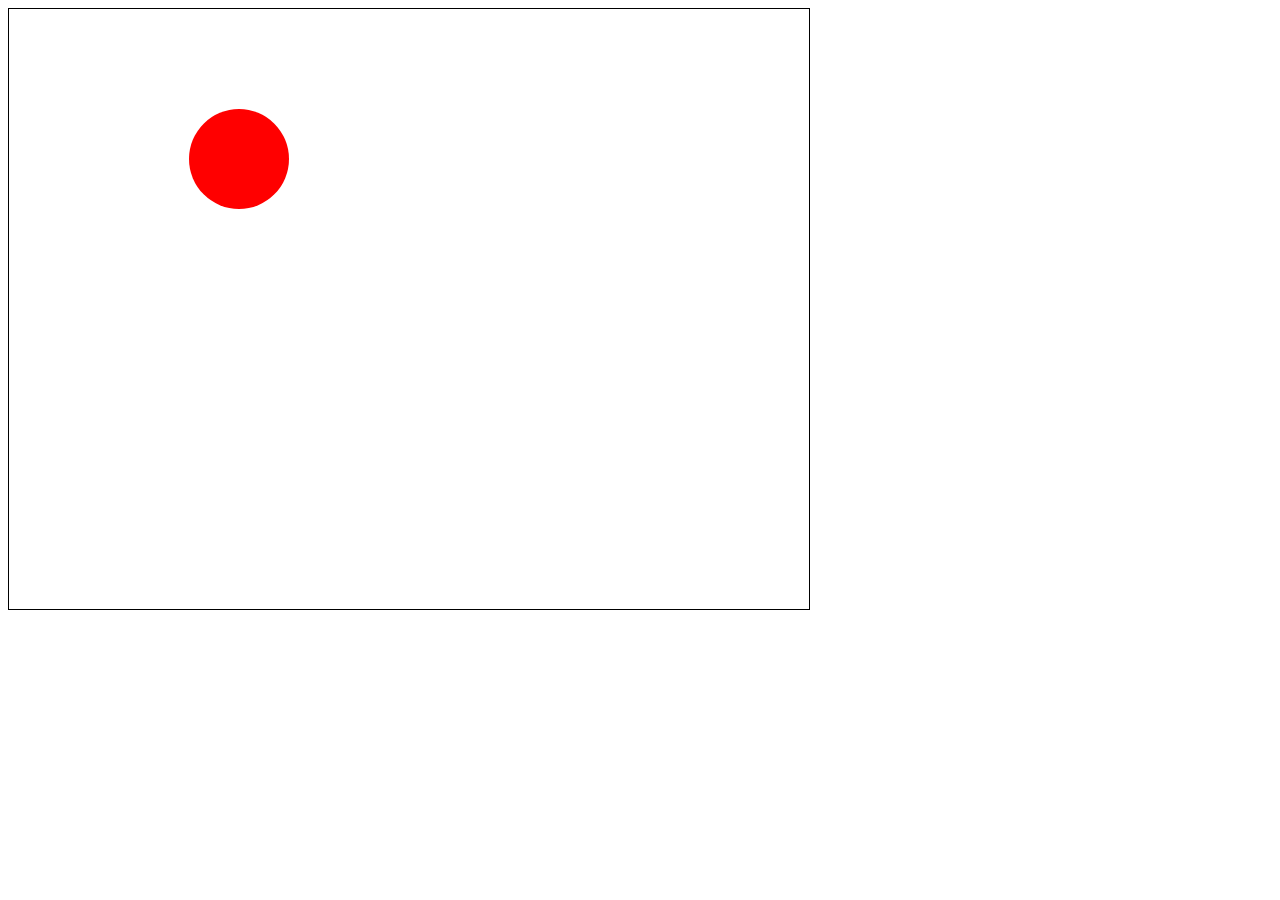
<file: Week7/DIY_assingment_aa/index.html>
<!DOCTYPE html>
<html lang="en">
<head>
    <meta charset="UTF-8">
    <meta name="viewport" content="width=device-width, initial-scale=1.0">
    <meta http-equiv="X-UA-Compatible" content="ie=edge">
    <title>Document</title>
    <link type = "text/css" rel= "stylesheet" href= "style.css"/>
</head>
<body>

    <canvas width = "800" height= "600">

        
    </canvas>

    <audio id = "explosion">
    <source src = "soundfx/ripping_explosion.mp3" type = "audio/mp3">


    </audio>

    <audio id = "meow">
        <source src = "soundfx/cartoon_cat_meow.mp3" type = "audio/mp3">
    
    
    </audio>

    <audio id = "woof">
        <source src = "soundfx/cartoon_dog_barking.mp3" type = "audio/mp3">
    
    
    </audio>

    <audio id = "buzzer">
        <source src = "soundfx/electronic_siren_buzzer.mp3" type = "audio/mp3">
    
    
    </audio>

    <script type = "text/javascript" src= "GameObject.js"></script>
    <script type = "text/javascript" src= "game.js"></script>
</body>
</html>
</file>
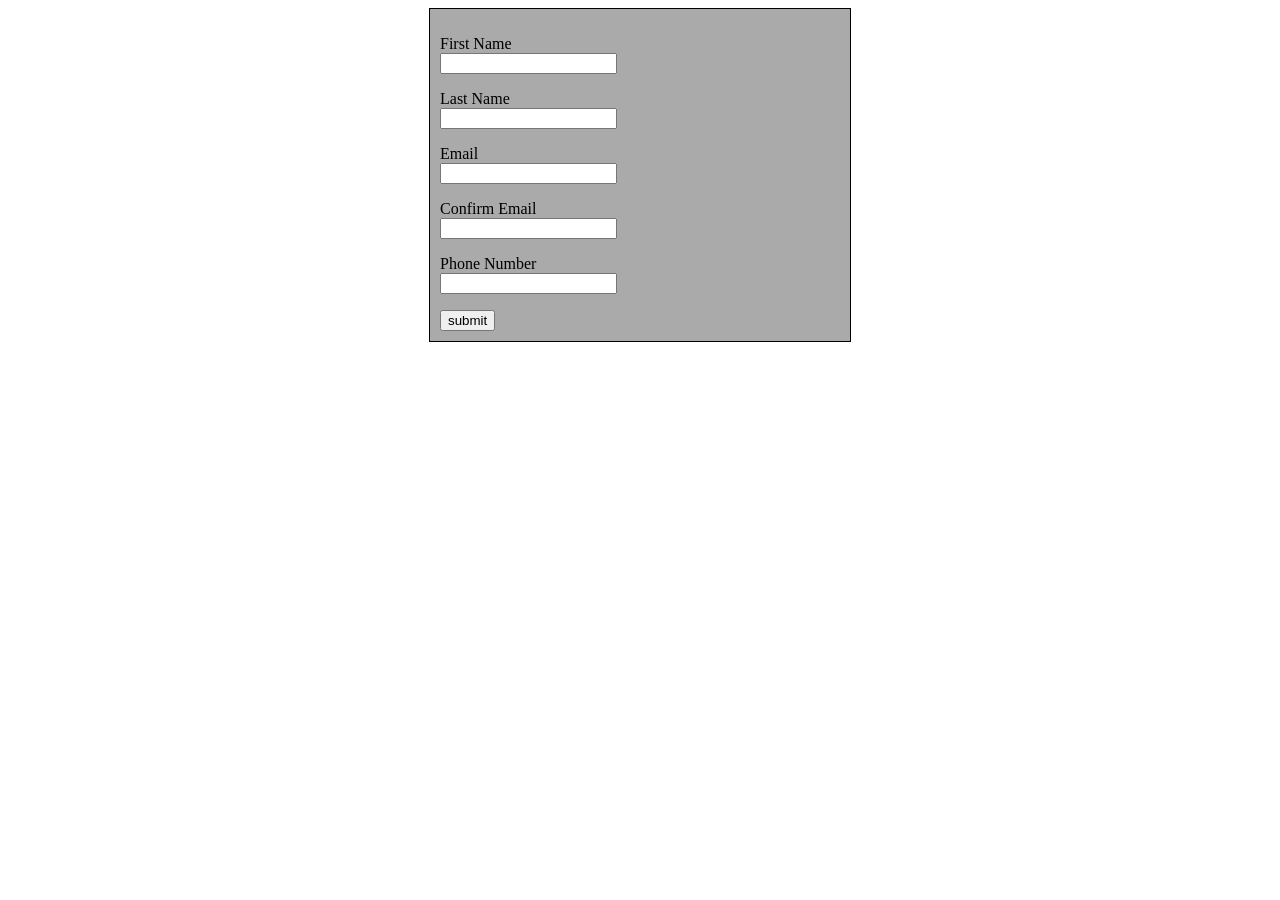
<file: Week4/Week4_regex_js/week3AA.html>
<!doctype html>
<html>
<head>
<meta charset="utf-8">
<title>Week 2 Lab</title>
<link type="text/css" rel="stylesheet" href="week3AA.css" />
<script type="text/javascript" src="week3AA.js"></script>

</head>

<body>

<div id="form">
	
    <form name="info">
    <p id= "ffname">
    First Name <br />
    <input type="text" id="first-name"/> <span id="fn-error"> </span>
    </p>
    
    <p id= "llname">
   	Last Name <br />
    <input type="text" id="last-name"/> <span id="ln-error"> </span>
    </p>
    
    <p id= "emailname">
   	Email <br />
    <input type="text" id="email"/> <span id="email-error"> </span>
    </p>

    <p id= "confirmemailname">
    Confirm Email<br />
     <input type="text" id="confirmemail"/> <span id="confirmemailerror"> </span>
     </p>
     
    
    <p id= "phonenumber">
   	Phone Number <br />
    <input type="text" id="phone"/> <span id="phone-error"> </span>
    </p>
    
    <input type="button" value="submit" id="button" />
    </form>

</div>

<div id="confirmation">
	<h1>Confirmation</h1>
    <p id="info">
    </p>
</div>

</body>
</html>
</file>
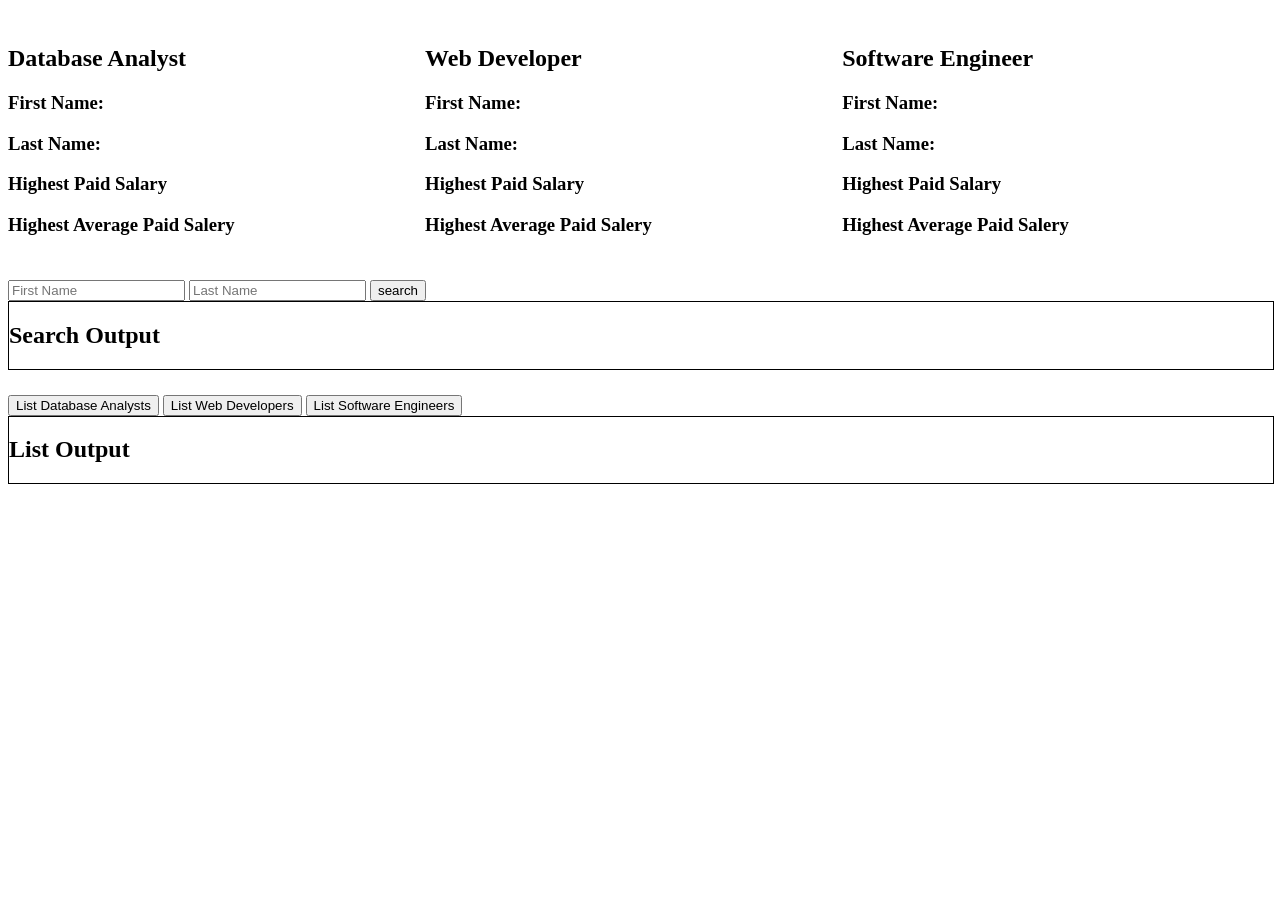
<file: Week6/AJAX_aa/practical.html>
<!DOCTYPE html>
<html>
<head>
<script  src="ajax.js"></script>
<title>Practical</title>
<style type="text/css">

	section{
		
		margin-bottom:25px;
	}
	
	section section{
		width:100%;
		float:left;
		border:1px solid black;
	}
	#main-content section{
		width:33%;
		float:left
	}
	
	#main-content{
	margin-bottom:25px;
	}
</style>
</head>
<body>
<div id="main-content">
<section id="database-analyst-area" >
<h2>Database Analyst</h2>
	<h3>First Name:</h3>
	<div class="first"></div>
	<h3>Last Name:</h3>
	<div class="last"></div>
	<h3>Highest Paid Salary</h3>
	<div class="analysthighest"></div>
	<h3>Highest Average Paid Salery</h3>
	<h3 class="averageanalyst"></h3>
</section >

<section  id="web-developer-area" >
<h2>Web Developer</h2>
	<h3>First Name:</h3>
	<div class="first"></div>
	<h3>Last Name:</h3>
	<div class="last"></div>
	<h3>Highest Paid Salary</h3>
	<div class="highest"></div>
	<h3>Highest Average Paid Salery</h3>
	<h3 class="average"></h3>
</section >

<section  id="software-engineer-area">
<h2>Software Engineer</h2>
	<h3>First Name:</h3>
	<div class="first"></div>
	<h3>Last Name:</h3>
	<div class="last"></div>
	<h3>Highest Paid Salary</h3>
	<div class="highest"></div>
	<h3>Highest Average Paid Salery</h3>
	<h3 class="average"></h3>
</section >
</div>
<section  id="search-area">
	<input type="text" placeholder="First Name" id="first-name">
	<input type="text" placeholder="Last Name" id="last-name">
	<input type="button" id="search-submit" value="search">
	<section id="search-output">
	<h2>Search Output</h2>
	<div class="output">
		<!--Output search info to here.-->
	</div>
	</section>
</section >

<section  id="list-area">
	<input type="button" value="List Database Analysts" id="list-database-analyst">
	<input type="button" value="List Web Developers" id="list-web-developer">
	<input type="button" value="List Software Engineers" id="list-software-engineer" >
	<section id="list-output">
	<h2>List Output</h2>
		<div class="output">
			<!--Output list info to here.-->
		</div>
	</section>
</section >

</body>
</html>
</file>
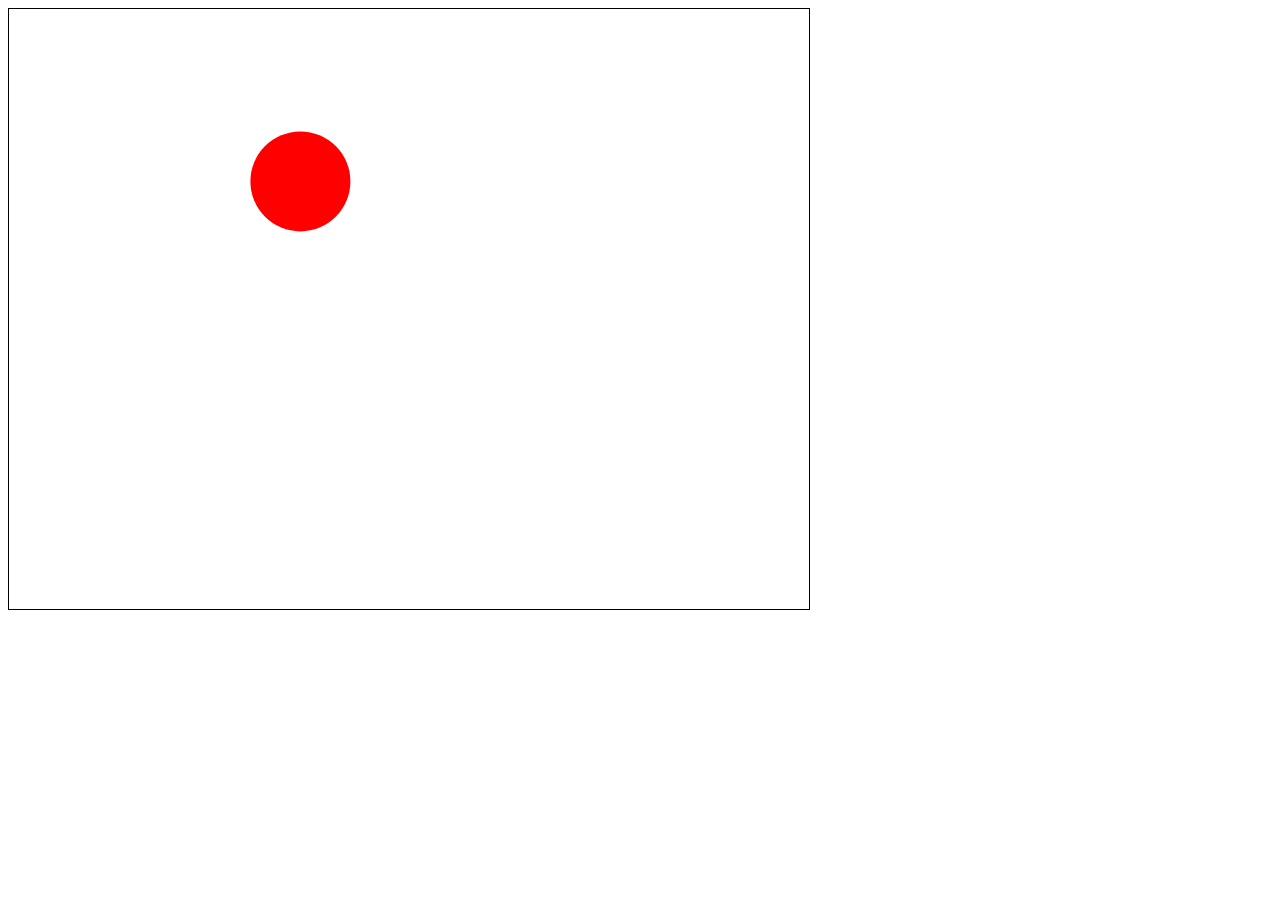
<file: Week7/random_moving_ball/randomHtmL.html>
<!DOCTYPE html>
<html lang="en">
<head>
    <meta charset="UTF-8">
    <meta name="viewport" content="width=device-width, initial-scale=1.0">
    <meta http-equiv="X-UA-Compatible" content="ie=edge">
    <link type = "text/css" rel= "stylesheet" href= "randomstyle.css"/>
    <title>Document</title>
</head>
<body>
    <canvas width = "800" height= "600">

        
    </canvas>

    <script type = "text/javascript" src= "randomGameObject.js"></script>
    <script type = "text/javascript" src= "randomgame.js"></script>
</body>
</html>
</file>
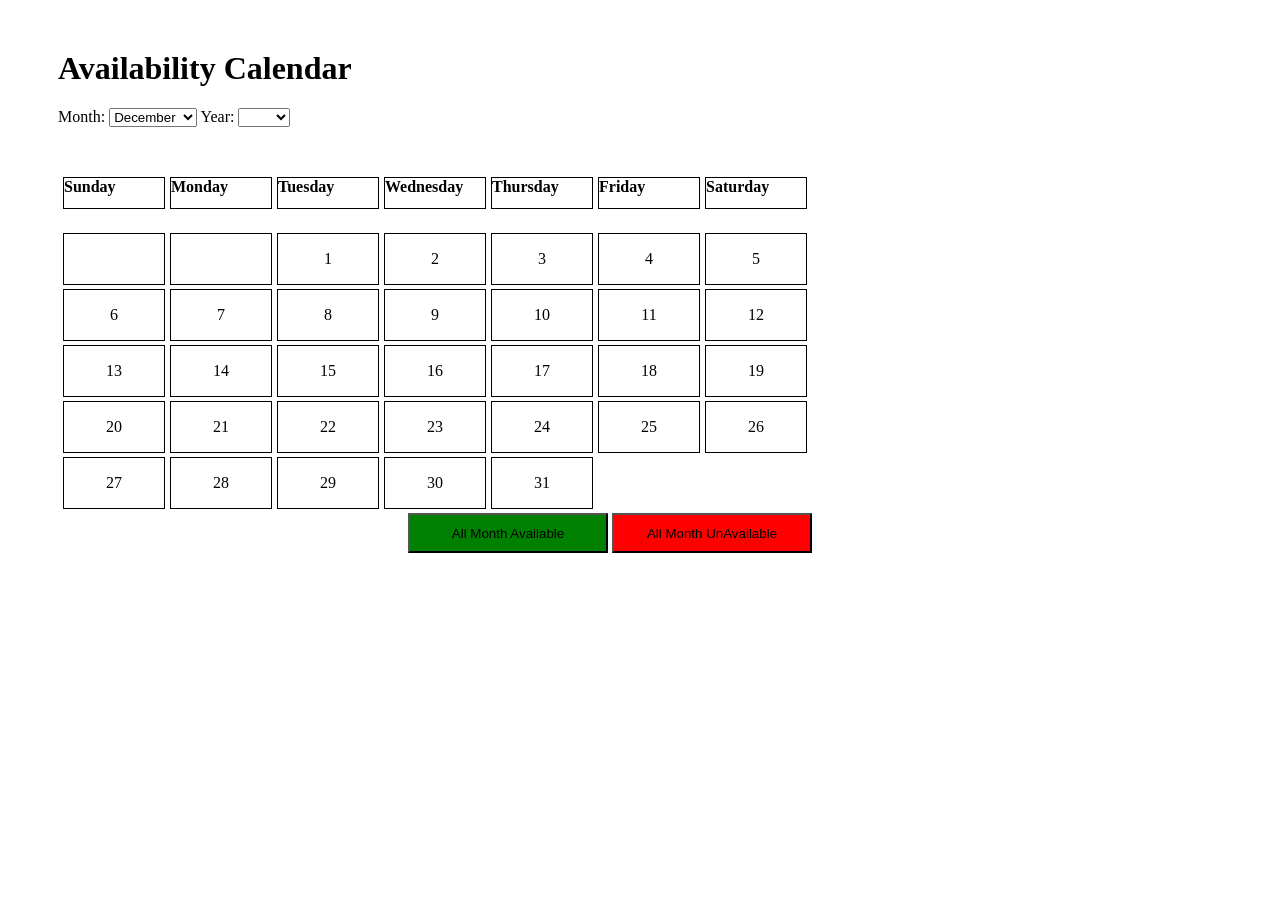
<file: Week4/CalenderAA/Calendar/calendar.html>
<!DOCTYPE html>
<html>
    <head>
        <link type="text/css" rel="stylesheet" href="calendar.css"/>	
        <title>Calendar</title>
    </head>
    <body>
        <div class="main">
            <h1>Availability Calendar</h1>
            <label>Month:</label>
            <select id="month">
                <option value="1">January</option>
                <option value="2">February</option>
                <option value="3">March</option>
                <option value="4">April</option>
                <option value="5">May</option>
                <option value="6">June</option>
                <option value="7">July</option>
                <option value="8">August</option>
                <option value="9">September</option>
                <option value="10">October</option>
                <option value="11">November</option>
                <option value="12">December</option>

            </select>

            <label>Year:</label>
            <select id="year">
                <option value="2016">2016</option>
                <option value="2017">2017</option>
                <option value="2018">2018</option>
            </select>
        </div>
        <div id="weekHeader">
            <div class="dayHeader">Sunday</div>
            <div class="dayHeader">Monday</div>
            <div class="dayHeader">Tuesday</div>
            <div class="dayHeader">Wednesday</div>
            <div class="dayHeader">Thursday</div>
            <div class="dayHeader">Friday</div>
            <div class="dayHeader">Saturday</div>
        </div>

        <div id="results"></div>
        
        
        <div class="footer-btn">
            <input type="button" value="All Month Available" style="background-color:green;" id="yes" />
            <input type="button" value="All Month UnAvailable" style="background-color:red;" id="no" />
        </div>
        
        
        <script src="jquery-2.1.3.js"></script>
        <script src="calendar.js"></script>
    </body>
</html>
</file>
<file: Week7/DIY_assingment_aa/style.css>
canvas{border: 1px solid black; }
</file>
<file: Week4/Week4_regex_js/week3AA.css>
@charset "utf-8";
/* CSS Document */

#form 
{
	position:relative;
	width: 400px;
	margin-left:auto;
	margin-right:auto;
	background-color:#aaa;
	border: 1px solid black;
	padding: 10px;
}

#confirmation
{
	position: relative;
	width: 400px;
	margin-left: auto;
	margin-right: auto;
	background-color: #aaa;
	border: 1px solid black;
	padding: 10px;
	display:none; 
}
</file>
<file: Week7/random_moving_ball/randomstyle.css>
canvas{border: 1px solid black; }
</file>
<file: Week4/CalenderAA/Calendar/calendar.css>
.main {margin-left:50px; margin-top:50px;}
#weekHeader {margin-left:50px; margin-top:50px; clear: left; margin-bottom: 10px; border: 1px red; height: 40px;}


.day  { margin-bottom: 4px; height: 50px; width: 100px; border: 1px solid; float: left; margin-left:5px;text-align: center; vertical-align: middle; line-height: 50px; background: white;}
.row {clear: left; margin-top:4px;}
.dayHeader {height: 30px; width: 100px; border: 1px solid; float: left; margin-left:5px; font-weight: bold;}
#results {clear: both; margin-left:50px; height: 250px; width: 800px;}
input[type=button] {width: 200px; height: 40px;}

.footer-btn {
    clear: both; 
    margin-top:20px; margin-left:400px; height:150px; border: 1px red; width: 500px;
}
</file>
